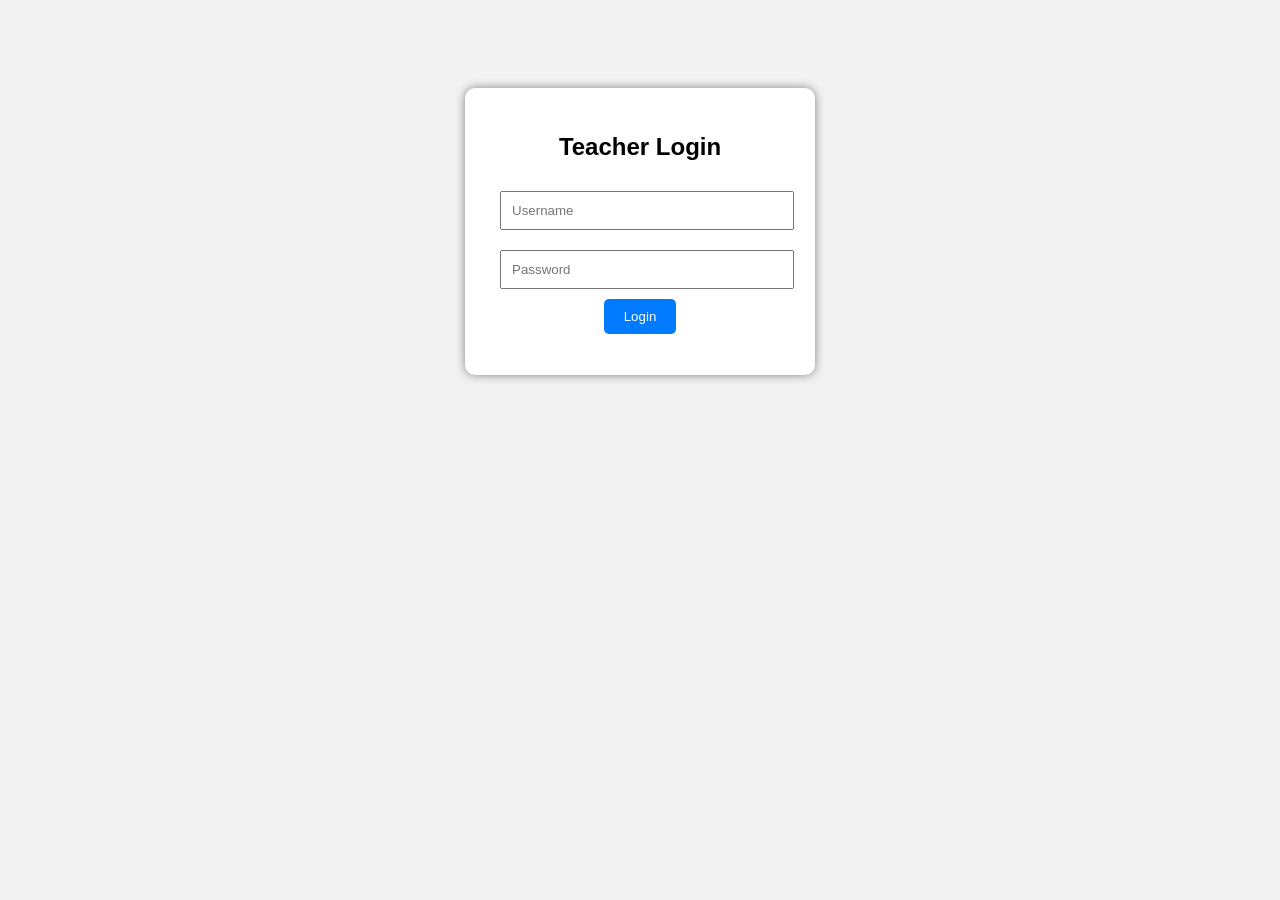
<file: teacher-login.html>
<!DOCTYPE html>
<html>
<head>
<title>Teacher Login Page</title>

<style>
body {
    font-family: Arial;
    background:#f2f2f2;
    text-align:center;
    padding-top:80px;
}

.login-box {
    background:white;
    width:300px;
    margin:auto;
    padding:25px;
    border-radius:10px;
    box-shadow:0 0 10px gray;
}

input {
    width:90%;
    padding:10px;
    margin:10px;
}

button {
    background:#007bff;
    color:white;
    padding:10px 20px;
    border:none;
    border-radius:5px;
    cursor:pointer;
}

button:hover {
    background:#0056b3;
}
</style>

</head>

<body>

<div class="login-box">

<h2>Teacher Login</h2>

<input id="username" placeholder="Username">

<input id="password" type="password" placeholder="Password">

<button onclick="login()">Login</button>

<p id="message"></p>

</div>


<script>

function login(){

let username = document.getElementById("username").value;
let password = document.getElementById("password").value;


// Change your password here

if(username=="teacher" && password=="12345"){

window.location.href="teacher-dashboard.html";

}

else{

document.getElementById("message").innerHTML =
"Incorrect username or password";

}

}

</script>


</body>
</html>
</file>
